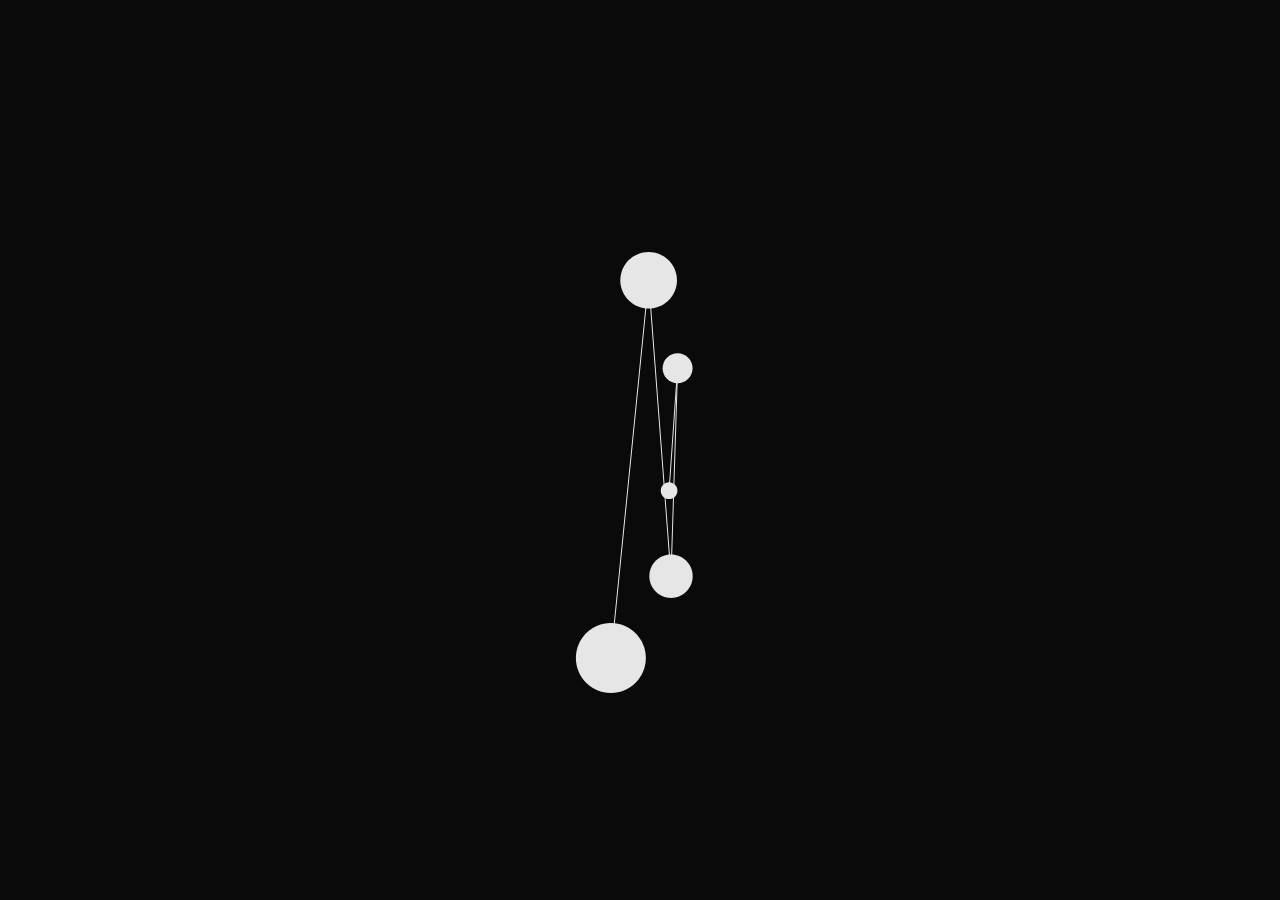
<file: 2023/prompt01/index.html>
<!DOCTYPE html>
<html lang="en">
  <head>
    <meta charset="utf-8" />
    <meta name="viewport" content="width=device-width, initial-scale=1.0">
    <title>Sketch</title>
    <link rel="stylesheet" type="text/css" href="style.css">
    <script src="p5.min.js"></script>
  </head>

  <body>
    <script src="sketch.js"></script>
  </body>
</html>
</file>
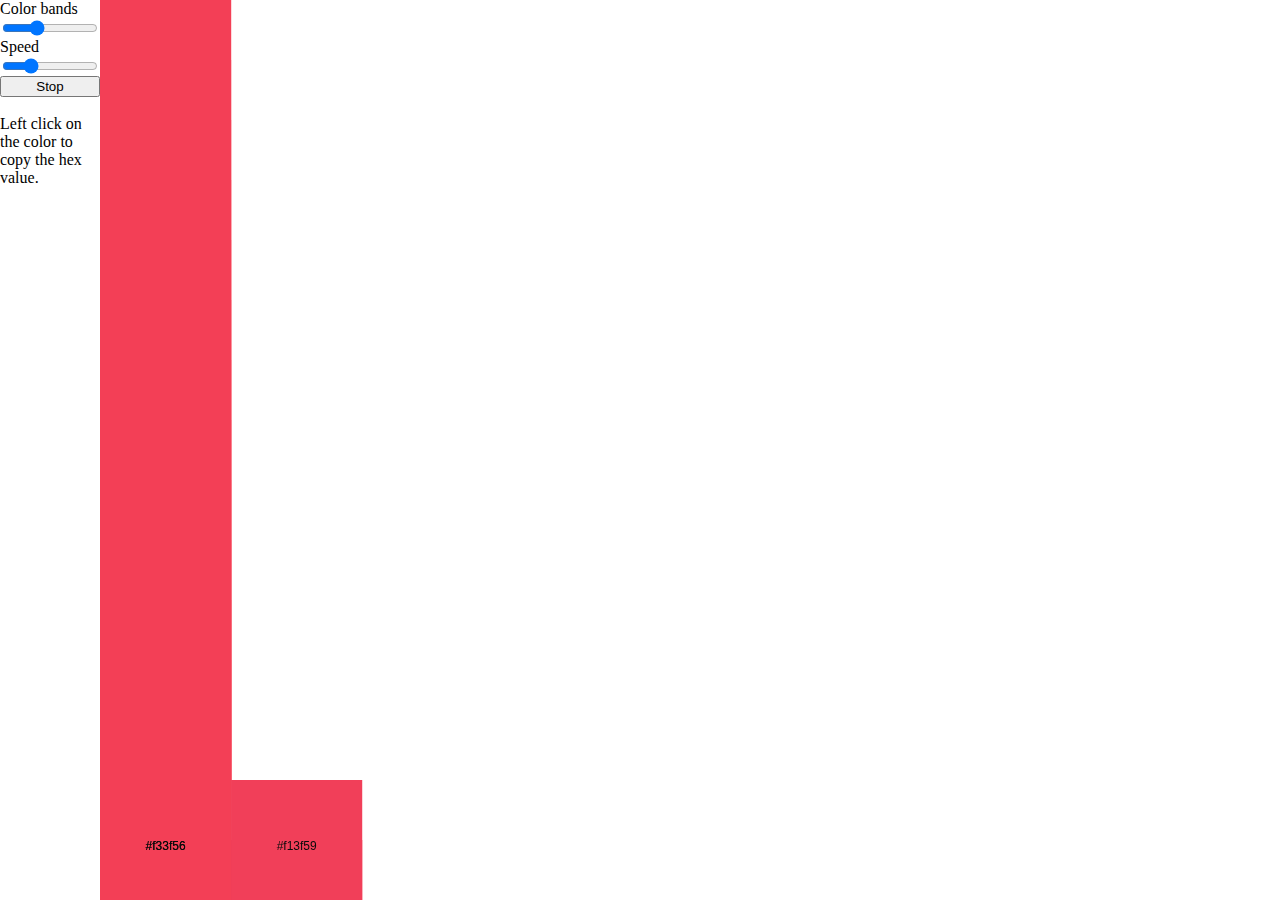
<file: 2024/prompt02/index.html>
<!DOCTYPE html>
<html lang="en">
  <head>
    <meta charset="utf-8" />
    <meta name="viewport" content="width=device-width, initial-scale=1.0">
    <title>Sketch</title>
    <link rel="stylesheet" type="text/css" href="style.css">
    <script src="p5.min.js"></script>
  </head>

  <body>
    <div id="controls">
      <span>Color bands</span>
      <input type="range" min="3" max="21" value="9" id="bandsSlider">
      <span>Speed</span>
      <input type="range" min="10" max="200" value="60" step="10" id="speedSlider">
      <button id="runButton" onclick="toggleAuto()">Stop</button>
      <br />
      <span>Left click on the color to copy the hex value.</span>
    </div>
    <div id="sketch"></div>
    <script src="sketch.js"></script>
  </body>
</html>
</file>
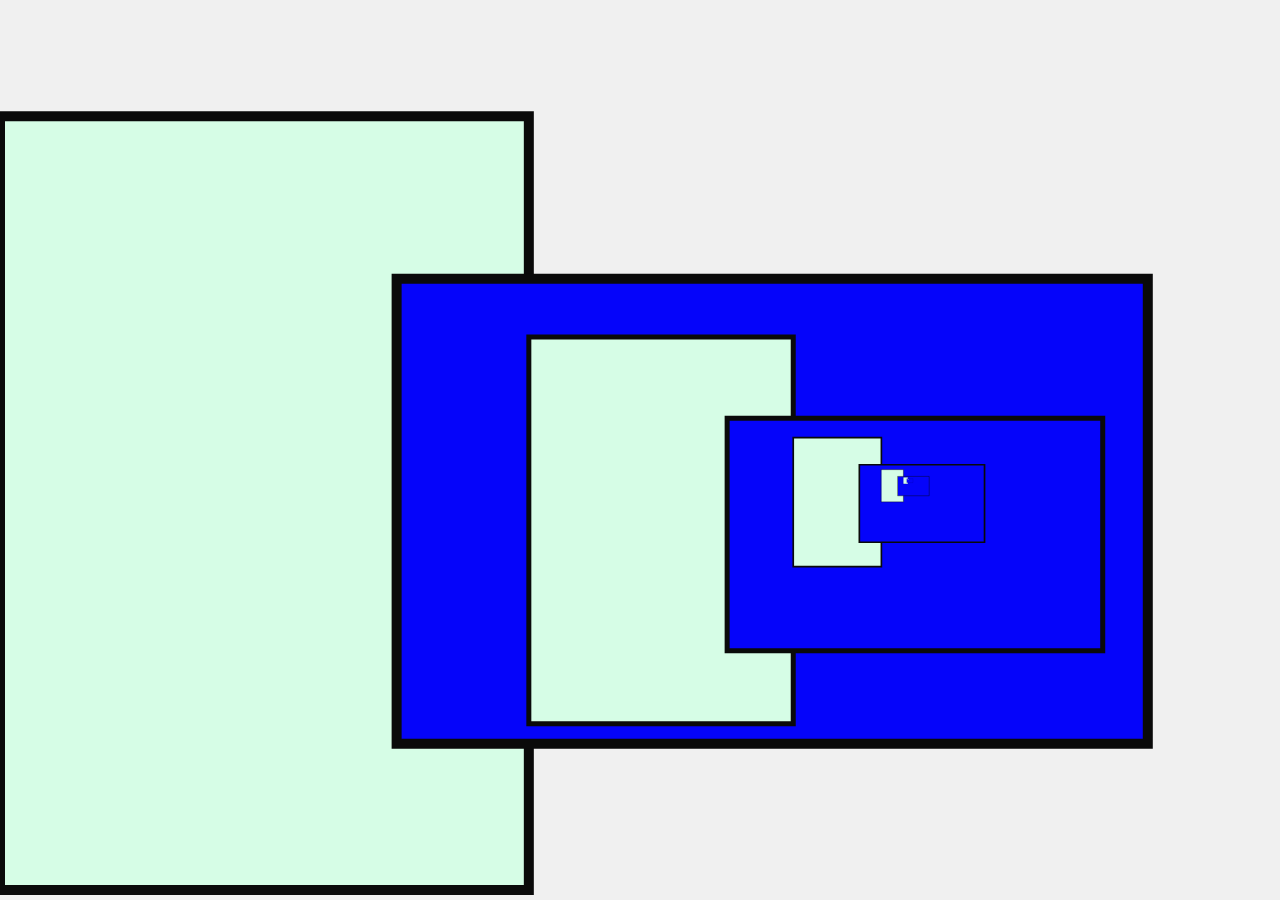
<file: 2024/prompt03/index.html>
<!DOCTYPE html>
<html lang="en">
  <head>
    <meta charset="utf-8" />
    <meta name="viewport" content="width=device-width, initial-scale=1.0">
    <title>Sketch</title>
    <link rel="stylesheet" type="text/css" href="style.css">
    <script src="p5.min.js"></script>
  </head>

  <body>
    <div id="sketch"></div>
    <script src="sketch.js"></script>
  </body>
</html>
</file>
<file: 2023/prompt01/style.css>
html, body {
  margin: 0;
  padding: 0;
}

canvas {
  display: block;
}
</file>
<file: 2024/prompt02/style.css>
html, body {
  margin: 0;
  padding: 0;
}

body {
  display: flex;
  flex-direction: row;
  height: 100vh;
}

canvas {
  display: block;
}

#controls {
  display: flex;
  flex-direction: column;
  width: 100px;
  height: 100vh;
}
</file>
<file: 2024/prompt03/style.css>
html, body {
  margin: 0;
  padding: 0;
}

body {
  display: flex;
  flex-direction: row;
  height: 100vh;
}

canvas {
  display: block;
}
</file>
